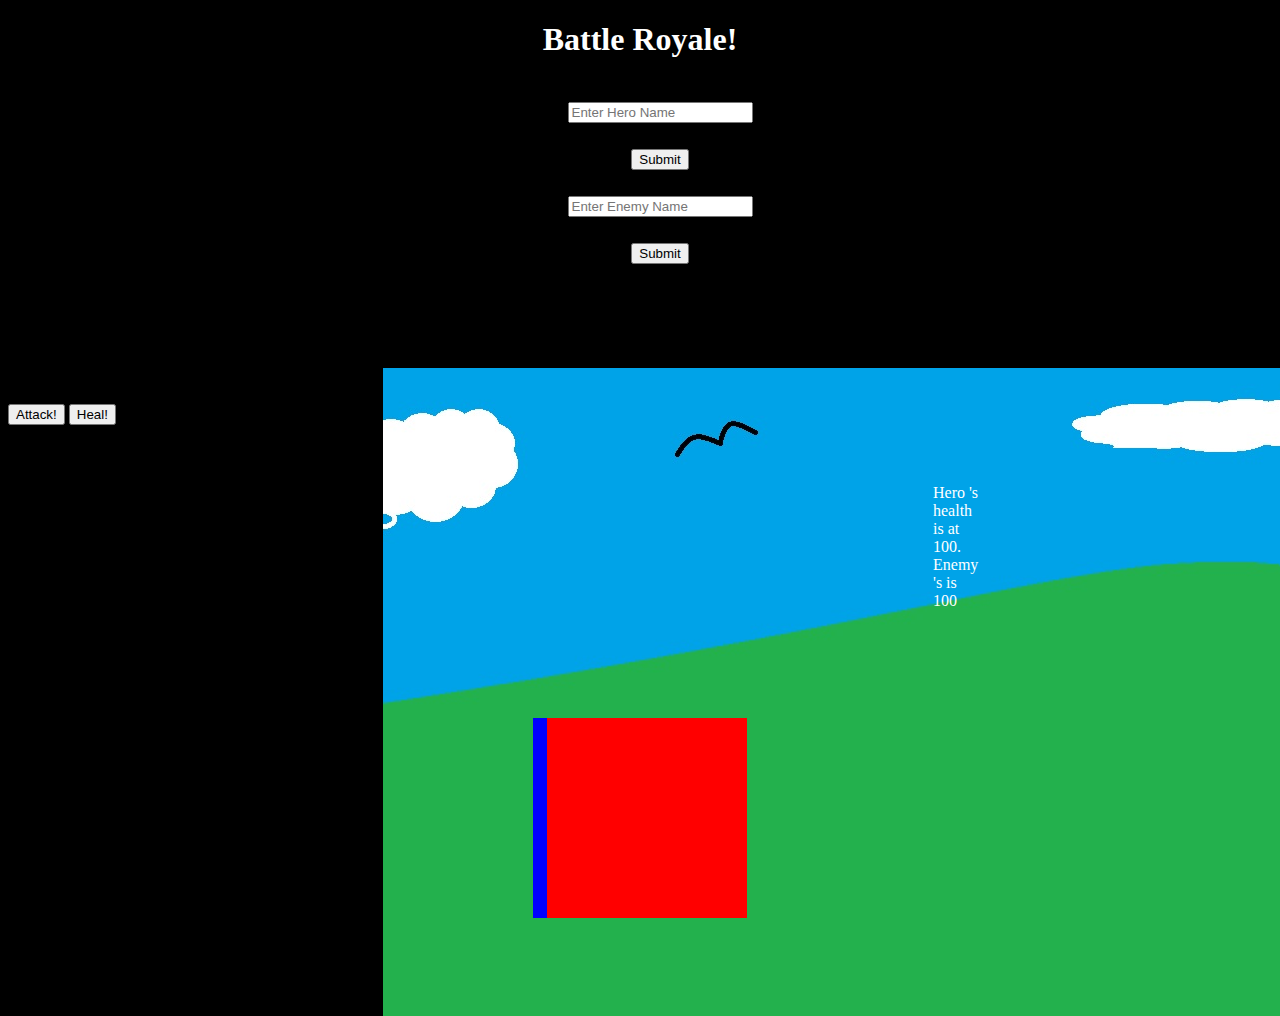
<file: index.html>
<!DOCTYPE html>
<html lang="en">
	<head>
		<title>HTML 5/JavaScript Game</title>
		<link rel="stylesheet" href="css/style.css" />
	</head>
	<body>
		<script type="text/javascript" src="js/jquery.js"></script>
		<script type="text/javascript" src="js/game.js"></script>
		
		<h1>Battle Royale!</h1>
		<ul>
			<li id="heroName">
				<form name="heroN">
					<input type="text" name="heroText" placeholder="Enter Hero Name"/>
				</form><button id="h1">Submit</button>
			</li>     
			<li id="enemyName">
				<form name="enemyN">
					<input type="text" name="enemyText" placeholder="Enter Enemy Name"/>
				</form><button id="e1">Submit</button>
			</li>
		</ul>

		<div id ="main">
			<img id="image" src="map.jpg"/>
			<p id="status">fjkws</p>
			<div id="heroBl">
			</div>

			<div id="villianBl">
			</div>

		</div>

		<br/><br/>
		
		<div id="choose">
			<button id="attackB">Attack!
			</button>
			<button id="healB">Heal!
			</button>
		</div>
 

	
	









	
	</body>
</html>
</file>
<file: css/style.css>
body {
color: white;
background-color: black;

}

h1 {
	color: white;
	font-family: Impact;
	text-align: center;
}

#heroName {

font-family: Agency FB;

}

#enemyName{

font-family: Agency FB;
}

#main {
	margin-left: 375px;
	margin-right:375px;
	margin-top: 100px;
	position: relative;

}

#image {

	position: absolute;
}


#heroBl
{
    z-index:100;
    position:absolute;    
    left:150px;
    top:350px;
    height:200px;
    width:200px;
    background-color: blue;
}

#villianBl
{
    z-index:100;
    position:absolute;    
    right:150px;
    top:350px;
    height:200px;
    width:200px;
    background-color: red;
}

ul {
	list-style-type: none; 
	text-align: center;
}

li {
	display: inline-block;
	margin-left: 200;
	margin-right: 200;
	padding-left: 300px;
	padding-right: 300px;
	font-size: 40px;
	font-family: Agency FB;
}


#status
{
    z-index:100;
    position:absolute;    
    margin-left: 550px;
    top:100px;
    color: white;

}

#choose {
	float: bottom;
}
</file>
